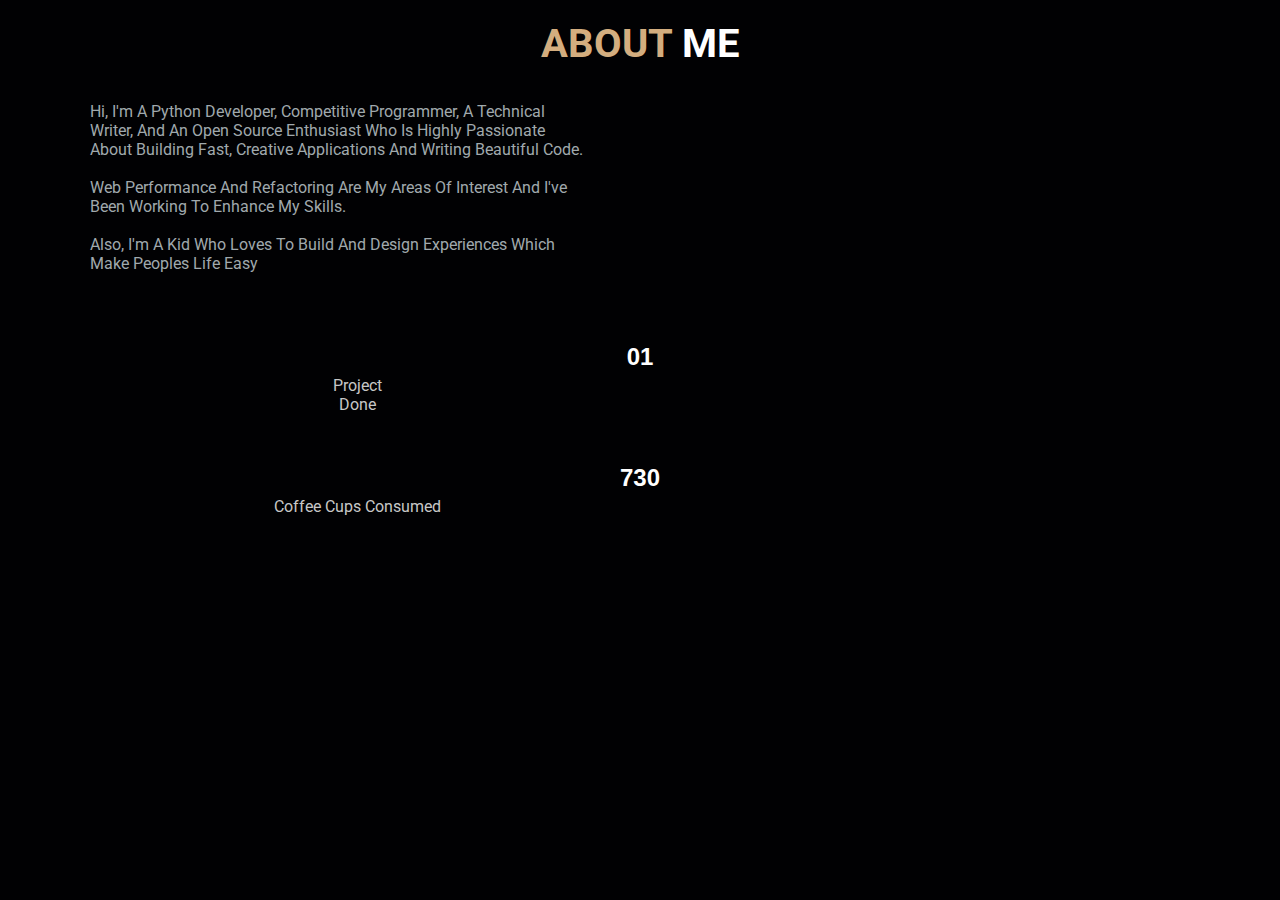
<file: my_portfolio-codetribe/about.html>
<!DOCTYPE html>
<html lang="en">
<head>
    <meta charset="UTF-8">
    <meta name="viewport" content="width=device-width, initial-scale=1.0">
    <title>Document</title>
    <link rel="stylesheet" type="text/css" href="css/style.css">
</head>
<body>
    <!-- <div class="about">
        <div class="inner-section">
            <h1>About me</h1>
            <p class="text">
                <h2>
                    I am a hard working individual that loves learning. I am an enthusiast and a dedicated scholar in the field of software engineeering.I am the type of person to work alone on projects but I appreciate having a team and helping each other on projects. I really enjoy solving problems and finding specific solutions to those problems through research and strategic planning. Big sports fan and I jog from time to time.I would say my biggest life lesson so far is that life comes with its ups and downs but whats important is how we deal with those moments
<br>
<br>
                   <h1>Education</h1> 
                    
                    <h2> Hyperiondev
                    August 2021 - November 2021
                    Higher cerificate in Software Engineering
                    Major:Software Engineering
                    Certificate(Minor):
                    Certificate (IT support)
                    
                    Programming Coursework:
                    Data structures & Algorithms ,Operating systems, Networks, Object Orientated Programming,Debugging
                </h2>
                <br>
            <div class="skills">
                <button href="contact.html" class="">Contact Us</button>
            </div>
        </div>
    </div> -->
         <!--================Welcome Area =================-->
         <section class="welcome_area p_120">
        	<div class="container">
        		<div class="row welcome_inner">
        			<div class="col-lg-6">
        				<div class="welcome_text">
                            <h1 class="heading"> <span>About</span> me </h1>
        					<p>Hi, I'm a Python Developer, Competitive Programmer, a Technical Writer, and an Open Source Enthusiast who is highly passionate about building fast, creative applications and writing beautiful code.<br>

								<br>Web Performance and Refactoring are my areas of interest and I've been working to enhance my skills.<br>
								
								<br>Also, I'm a kid who loves to build and design Experiences which make peoples life easy</p>
        					<div class="row">
        						<div class="col-md-4">
        							<div class="wel_item">
										<i class="fa fa-files-o" aria-hidden="true"></i>
        								<h4>01</h4>
        								<p> Project <br> Done
										</p>
        							</div>
        						</div>
        						<div class="col-md-4">
        							<div class="wel_item">
        								<i class="fa fa-coffee" aria-hidden="true"></i>
        								<h4>730</h4>
        								<p>Coffee Cups Consumed</p>
        							</div>
        						</div>
        					
							</div>
							
        				</div>
        			</div>
        			
</body>

</html>
</file>
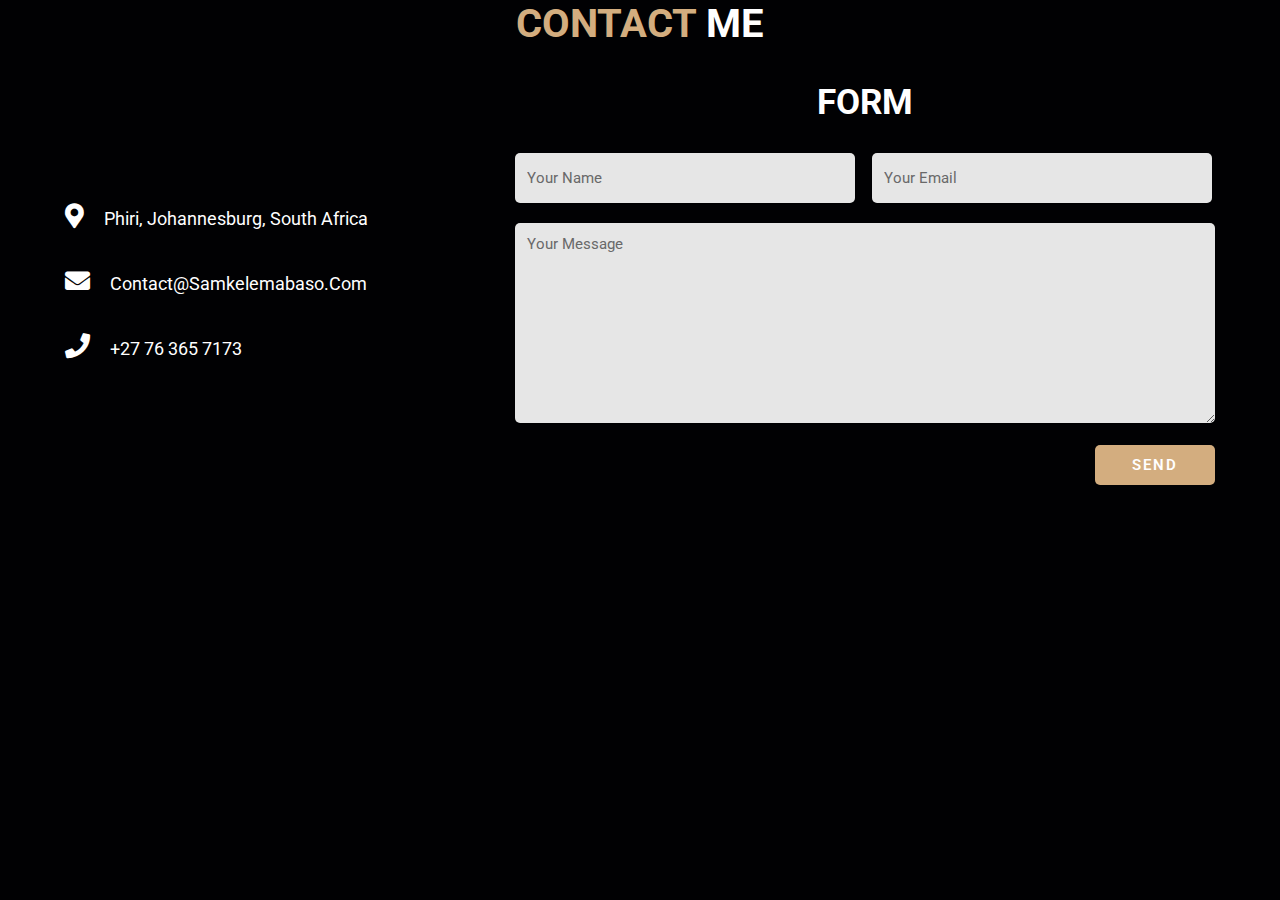
<file: my_portfolio-codetribe/contact.html>
<!DOCTYPE html>
<html lang="en">
<head>
    <meta charset="UTF-8">
    <meta name="viewport" content="width=device-width, initial-scale=1.0">
    <title>Document</title>
    <link rel="stylesheet" type="text/css" href="css/style.css">
    <link rel="stylesheet" href="https://cdnjs.cloudflare.com/ajax/libs/font-awesome/5.13.1/css/all.min.css">
</head>
<body>
   
    <!-- alert messages start
    <div class="alert-success">
      <span>Message Sent! Thank you for contacting us.</span>
    </div>
    <div class="alert-error">
      <span>Something went wrong! Please try again.</span>
    </div> 
    alert messages end -->

    <!--contact section start-->
    <h1 class="heading"> <span>Contact</span> me </h1>
    <div class="contact-section">
      <div class="contact-info">
        <div><i class="fas fa-map-marker-alt"></i>Phiri, Johannesburg, South Africa</div>
        <div><i class="fas fa-envelope"></i>contact@samkelemabaso.com</div>
        <div><i class="fas fa-phone"></i>+27 76 365 7173</div>
      </div>
      <div class="contact-form">
        <h2>Form</h2>
        <form class="contact" action="" method="post">
          <input type="text" name="name" class="text-box" placeholder="Your Name" required>
          <input type="email" name="email" class="text-box" placeholder="Your Email" required>
        <textarea name="message" rows="5" placeholder="Your Message" required></textarea>
          <input type="submit" name="submit" class="send-btn" value="Send">
        </form>
      </div>
    </div>
    <!--contact section end-->

  </body>
</html>
</file>
<file: my_portfolio-codetribe/css/style.css>
@import url('https://fonts.googleapis.com/css2?family=Roboto:wght@100;300;400;500;700&display=swap');

:root{
    --main-color:#d3ad7f;
    --black:#13131a;
    --bg:#010103;
    --border:.1rem solid rgba(255,255,255,.3);
    --secondary-color:#fff;
}


.dark-theme{
    --main-color:#8c9290;
    --secondary-color:#000;
    --black:#fff;
    --bg:#fff;
}


*{
    font-family: 'Roboto', sans-serif;
    margin:0; padding:0;
    box-sizing: border-box;
    outline: none; border:none;
    text-decoration: none;
    text-transform: capitalize;
    transition: .2s linear;
}

html{
    font-size: 62.5%;
    overflow-x: hidden;
    scroll-padding-top: 9rem;
    scroll-behavior: smooth;
}

html::-webkit-scrollbar{
    width: .8rem;
}

html::-webkit-scrollbar-track{
    background: transparent;
}

html::-webkit-scrollbar-thumb{
    background: var(--secondary-color);
    border-radius: 5rem;
}

body{
    background: var(--bg);
}

section{
    padding:2rem 7%;
}

.heading{
    text-align: center;
    color:var(--secondary-color);
    text-transform: uppercase;
    padding-bottom: 3.5rem;
    font-size: 4rem;
}

.heading span{
    color:var(--main-color);
    text-transform: uppercase;
}

.btn{
    margin-top: 1rem;
    display: inline-block;
    padding:.9rem 3rem;
    font-size: 1.7rem;
    color:var(--secondary-color);
    background: var(--main-color);
    cursor: pointer;
}

.btn:hover{
    letter-spacing: .2rem;
}

.header{
    background: var(--bg);
    display: flex;
    align-items: center;
    justify-content: space-between;
    padding:1.5rem 7%;
    border-bottom: var(--border);
    position: fixed;
    top:0; left: 0; right: 0;
    z-index: 1000;
}

.header .logo img{
    height: 6rem;
}

.header .navbar a{
    margin:0 1rem;
    font-size: 1.6rem;
    color:var(--secondary-color);
}

.header .navbar a:hover{
    color:var(--main-color);
    border-bottom: .1rem solid var(--main-color);
    padding-bottom: .5rem;
}

.header .icons div{
    color:var(--secondary-color);
    cursor: pointer;
    font-size: 2.5rem;
    margin-left: 2rem;
}

.header .icons div:hover{
    color:var(--main-color);
}

#menu-btn{
    display: none;
}

.header .search-form{
    position: absolute;
    top:115%; right: 7%;
    background: #fff;
    width: 50rem;
    height: 5rem;
    display: flex;
    align-items: center;
    transform: scaleY(0);
    transform-origin: top;
}

.header .search-form.active{
    transform: scaleY(1);
}

.header .search-form input{
    height: 100%;
    width: 100%;
    font-size: 1.6rem;
    color:var(--black);
    padding:1rem;
    text-transform: none;
}

.header .search-form label{
    cursor: pointer;
    font-size: 2.2rem;
    margin-right: 1.5rem;
    color:var(--black);
}

.header .search-form label:hover{
    color:var(--main-color);
}

.header .cart-items-container{
    position: absolute;
    top:100%; right: -100%;
    height: calc(100vh - 9.5rem);
    width: 35rem;
    background: var(--secondary-color);
    padding:0 1.5rem;
}

.header .cart-items-container.active{
    right: 0;
}

.header .cart-items-container .cart-item{
    position: relative;
    margin:2rem 0;
    display: flex;
    align-items: center;
    gap:1.5rem;
}

.header .cart-items-container .cart-item .fa-times{
    position: absolute;
    top:1rem; right: 1rem;
    font-size: 2rem;
    cursor: pointer;
    color: var(--black);
}

.header .cart-items-container .cart-item .fa-times:hover{
    color:var(--main-color);
}

.header .cart-items-container .cart-item img{
    height: 7rem;
}

.header .cart-items-container .cart-item .content h3{
    font-size: 2rem;
    color:var(--black);
    padding-bottom: .5rem;
}

.header .cart-items-container .cart-item .content .price{
    font-size: 1.5rem;
    color:var(--main-color);
}

.header .cart-items-container .btn{
    width: 100%;
    text-align: center;
}

.home{
    min-height: 100vh;
    display: flex;
    align-items: center;

    background-size: cover;
    background-position: center;
}

.home .content{
    max-width: 60rem;
}

.home .content h3{
    font-size: 6rem;
    text-transform: uppercase;
    color:var(--secondary-color);
}

.home .content p{
    font-size: 2rem;
    font-weight: lighter;
    line-height: 1.8;
    padding:1rem 0;
    color:#eee;
}

.about .row{
    display: flex;
    align-items: center;
    background:var(--black);
    flex-wrap: wrap;
}

.about .row .image{
    flex:1 1 45rem;
}

.about .row .image img{
    width: 100%;
}
.about .row .content{
    flex:1 1 45rem;
    padding:2rem;
}

.about .row .content h3{
    font-size: 3rem;
    color:var(--secondary-color);
}

.about .row .content p{
    font-size: 1.6rem;
    color:#ccc;
    padding:1rem 0;
    line-height: 1.8;
}

.menu .box-container{
    display: grid;
    grid-template-columns: repeat(auto-fit, minmax(30rem, 1fr));
    gap:1.5rem;
}

.menu .box-container .box{
    padding:5rem;
    text-align: center;
    border:var(--border);    
}

.menu .box-container .box img{
    height: 10rem;
}

.menu .box-container .box h3{
    color: var(--secondary-color);
    font-size: 2rem;
    padding:1rem 0;
}

.menu .box-container .box .price{
    color: var(--secondary-color);
    font-size: 2.5rem;
    padding:.5rem 0;
}

.menu .box-container .box .price span{
    font-size: 1.5rem;
    text-decoration: line-through;
    font-weight: lighter;
}

.menu .box-container .box:hover{
    background:var(--secondary-color);
}

.menu .box-container .box:hover > *{
    color:var(--black);
}

.products .box-container{
    display: grid;
    grid-template-columns: repeat(auto-fit, minmax(30rem, 1fr));
    gap:1.5rem;
}

.products .box-container .box{
    text-align: center;
    border:var(--border);
    padding: 2rem;
}

.products .box-container .box .icons a{
    height: 5rem;
    width: 5rem;
    line-height: 5rem;
    font-size: 2rem;
    border:var(--border);
    color:var(--secondary-color);
    margin:.3rem;
}

.products .box-container .box .icons a:hover{
    background:var(--main-color);
}

.products .box-container .box .image{
    padding: 2.5rem 0;
}

.products .box-container .box .image img{
    height: 25rem;
}

.products .box-container .box .content h3{
    color:var(--secondary-color);
    font-size: 2.5rem;
}

.products .box-container .box .content .stars{
    padding: 1.5rem;
}

.products .box-container .box .content .stars i{
    font-size: 1.7rem;
    color: var(--main-color);
}

.products .box-container .box .content .price{
    color:var(--secondary-color);
    font-size: 2.5rem;
}

.products .box-container .box .content .price span{
    text-decoration: line-through;
    font-weight: lighter;
    font-size: 1.5rem;
}

.review .box-container{
    display: grid;
    grid-template-columns: repeat(auto-fit, minmax(30rem, 1fr));
    gap:1.5rem;
}

.review .box-container .box{
    border:var(--border);
    text-align: center;
    padding:3rem 2rem;
}

.review .box-container .box p{
    font-size: 1.5rem;
    line-height: 1.8;
    color:#ccc;
    padding:2rem 0;
}

.review .box-container .box .user{
    height: 7rem;
    width: 7rem;
    border-radius: 50%;
    object-fit: cover;
}

.review .box-container .box h3{
    padding:1rem 0;
    font-size: 2rem;
    color:var(--secondary-color);
}

.review .box-container .box .stars i{
    font-size: 1.5rem;
    color:var(--main-color);
}

.contact .row{
    display: flex;
    background:var(--black);
    flex-wrap: wrap;
    gap:1rem;
}

.contact .row .map{
    flex:1 1 45rem;
    width: 100%;
    object-fit: cover;
}

.contact .row form{
    flex:1 1 45rem;
    padding:5rem 2rem;
    text-align: center;
}

.contact .row form h3{
    text-transform: uppercase;
    font-size: 3.5rem;
    color:var(--secondary-color);
}

.contact .row form .inputBox{
    display: flex;
    align-items: center;
    margin-top: 2rem;
    margin-bottom: 2rem;
    background:var(--bg);
    border:var(--border);
}

.contact .row form .inputBox span{
    color:var(--secondary-color);
    font-size: 2rem;
    padding-left: 2rem;
}

.contact .row form .inputBox input{
    width: 100%;
    padding:2rem;
    font-size: 1.7rem;
    color:var(--secondary-color);
    text-transform: none;
    background:none;
}

.blogs .box-container{
    display: grid;
    grid-template-columns: repeat(auto-fit, minmax(30rem, 1fr));
    gap:1.5rem;
}

.blogs .box-container .box{
    border:var(--border);    
}

.blogs .box-container .box .image{
    height: 25rem;
    overflow:hidden;
    width: 100%;
}

.blogs .box-container .box .image img{
    height: 100%;
    object-fit: cover;
    width: 100%;
}

.blogs .box-container .box:hover .image img{
    transform: scale(1.2);
}

.blogs .box-container .box .content{
    padding:2rem;
}

.blogs .box-container .box .content .title{
    font-size: 2.5rem;
    line-height: 1.5;
    color:var(--secondary-color);
}

.blogs .box-container .box .content .title:hover{
    color:var(--main-color);
}

.blogs .box-container .box .content span{
    color:var(--main-color);
    display: block;
    padding-top: 1rem;
    font-size: 2rem;
}

.blogs .box-container .box .content p{
    font-size: 1.6rem;
    line-height: 1.8;
    color:#ccc;
    padding:1rem 0;
}

.footer{
    background:var(--black);
    text-align: center;
}

.footer .share{
    padding:1rem 0;
}

.footer .share a{
    height: 5rem;
    width: 5rem;
    line-height: 5rem;
    font-size: 2rem;
    color:var(--secondary-color);
    border:var(--border);
    margin:.3rem;
    border-radius: 50%;
}

.footer .share a:hover{
    background-color: var(--main-color);
}

.footer .links{
    display: flex;
    justify-content: center;
    flex-wrap: wrap;
    padding:2rem 0;
    gap:1rem;
}

.footer .links a{
    padding:.7rem 2rem;
    color:var(--secondary-color);
    border:var(--border);
    font-size: 2rem;
}

.footer .links a:hover{
    background:var(--main-color);
}

.footer .credit{
    font-size: 2rem;
    color:var(--secondary-color);
    font-weight: lighter;
    padding:1.5rem;
}

.footer .credit span{
    color:var(--main-color);
}













/* media queries  */
@media (max-width:991px){

    html{
        font-size: 55%;
    }

    .header{
        padding:1.5rem 2rem;
    }

    section{
        padding:2rem;
    }

}

@media (max-width:768px){

    #menu-btn{
        display: inline-block;
    }

    .header .navbar{
        position: absolute;
        top:100%; right: -100%;
        background: var(--secondary-color);
        width: 30rem;
        height: calc(100vh - 9.5rem);
    }

    .header .navbar.active{
        right:0;
    }

    .header .navbar a{
        color:var(--black);
        display: block;
        margin:1.5rem;
        padding:.5rem;
        font-size: 2rem;
    }

    .header .search-form{
        width: 90%;
        right: 2rem;
    }

    .home{
        background-position: left;
        justify-content: center;
        text-align: center;
    }

    .home .content h3{
        font-size: 4.5rem;
    }

    .home .content p{
        font-size: 1.5rem;
    }

}

@media (max-width:450px){

    html{
        font-size: 50%;
    }

}

/* About us */
*{
    margin: 0;
    padding: 0;
    box-sizing: border-box;
}

.about{
    background: url(home-img.jpeg) no-repeat left;
    background-size: 55%;

    overflow: hidden;
    padding: 100px 0;
}
.inner-section{
    width: 80%;
   
   
    background-color: var(--main-color);
    padding: 140px;
    box-shadow: 13px 12px 8px rgba(0,0,0,0.3);
    border: #ccc;
    border-radius : 70px;
}
.inner-section h1{
    margin-bottom: 30px;
    font-size: 30px;
    font-weight: 900;
}
.text{
    font-size: 13px;
    color: #545454;
    line-height: 30px;
    text-align: justify;
    margin-bottom: 40px;
}
.skills button{
    font-size: 22px;
    text-align: center;
    letter-spacing: 2px;
    border: none;
  
    padding: 8px;
    width: 200px;
    background-color: black;
    color: white;
    cursor: pointer; 
   
}
.skills button:hover{
    transition: 1s;
    background-color:white;
    color: black;
    letter-spacing: .2rem;
}




/* Welcome Area css
============================================================================================ */
.welcome_inner .welcome_img {
    background: #eeeeee;
    margin-left: 40px;
    padding-left: 30px;
    padding-right: 30px;
    padding-bottom: 30px; }
  
  
    .welcome_inner .welcome_img img {
      margin-top: -30px; }
  
  .welcome_text h4 {
    
    color: #cac4c4;
    font-family: "Heebo", sans-serif;
    font-size: 36px;
    margin-bottom: 18px;
    text-transform: uppercase;
   }
  .welcome_text p {
    color: #a0a9ad;
    font-size: 16px;
    max-width: 495px;
    font-family: "Roboto", sans-serif;
    margin-bottom: 40px; }
  
  
  
    .wel_item:hover {
      text-align: center;
 
    border: 1px  solid  var(--main-color);
      padding: 20px 20px;
      border-radius: 14px;
      background-color: #222222; 
      box-shadow: 1.5px 1.5px 0px 0px #2c2b2b;
    }
  
  .wel_item {
    text-align: center;
    border: 1px ;
    min-height: 100%;
    padding: 20px 20px;
    border-radius: 5px;
     }
  
  
    .wel_item i {
      padding-bottom: 15px;
      
      /* padding-left:30%; */
      font-size: 45px;
      background: linear-gradient(to right, #c7a340 0%, #d3ad7f 70%);
      -webkit-background-clip: text;
      -webkit-text-fill-color: transparent; }
  
      
  
  
    .wel_item h4 {
      font-size: 24px;
      font-family: "Heebo", sans-serif;
      font-weight: bold;
      color: #ffffff;
      margin-bottom: 5px;
      margin-top: 10px; }
    .wel_item p {
      font-size: 16px;
      font-family: "Roboto", sans-serif;
      color: #c7c7c7;
      margin-bottom: 0px; }
  
  .tools_expert {
    padding: 20px 0px 0px 0px; }
    .tools_expert .skill_main .skill_item {
      margin-bottom: 18px; }
      .tools_expert .skill_main .skill_item:last-child {
        margin-bottom: 0px; }
      .tools_expert   .skill_item i {
  
        padding-left: 40px;
        /* padding-right: 20px; */
        font-size: 20px;
        background: linear-gradient(to right, #766dff 0%, #86e7ff 70%);
        -webkit-background-clip: text;
        -webkit-text-fill-color: transparent; 
      }
  
      .tools_expert .skill_main .skill_item h4 {
        text-align: none;
        font-size: 14px;
        font-family: "Roboto", sans-serif;
        font-weight: 500;
        color: #cad4cb;
        margin-bottom: 7px; }
      .tools_expert .skill_main .skill_item .progress_br {
        border: 1px solid #eeeeee;
        padding: 5px;
        border-radius: 10px; }
      .tools_expert .skill_main .skill_item .progress {
          background-image: -moz-linear-gradient(0deg, #766dff 0%, #88f3ff 100%);
          background-image: -webkit-linear-gradient(0deg, #766dff 0%, #88f3ff 100%);
          background-image: -ms-linear-gradient(0deg, #766dff 0%, #88f3ff 100%);
          height: 10px;
          border-radius: 10px;
        }
        
  









        /* CSS FOR THE CONTACT PAGE */
        @import url('https://fonts.googleapis.com/css2?family=Poppins:wght@400;500;600;700&display=swap');


.contact-section{
   
  width: 100%;
  display: flex;
  justify-content: center;
  align-items: center;
}

.contact-info{
  color: white;
  max-width: 500px;
  line-height: 65px;
  padding-left: 50px;
  font-size: 18px;
}

.contact-info i{
  margin-right: 20px;
  font-size: 25px;
}

.contact-form{
  max-width: 700px;
  margin-right: 50px;
}

.contact-info, .contact-form{
  flex: 1;
}

.contact-form h2{
  color: var(--secondary-color);
  text-align: center;
  font-size: 35px;
  text-transform: uppercase;
  margin-bottom: 30px;
}

.contact-form .text-box{
  background: white;
  color: var(--secondary-color);
  border: none;
  width: calc(50% - 10px);
  height: 50px;
  padding: 12px;
  font-size: 15px;
  border-radius: 5px;
  box-shadow: 0 1px 1px rgba(0, 0, 0, 0.1);
  margin-bottom: 20px;
  opacity: 0.9;
}

.contact-form .text-box:first-child{
  margin-right: 15px;
}

.contact-form textarea{
  background: white;
  color: var(--secondary-color);
  border: none;
  width: 100%;
  padding: 12px;
  font-size: 15px;
  min-height: 200px;
  max-height: 400px;
  resize: vertical;
  border-radius: 5px;
  box-shadow: 0 1px 1px rgba(0, 0, 0, 0.1);
  margin-bottom: 20px;
  opacity: 0.9;
}

.contact-form .send-btn{
  float: right;
  background: var(--main-color);
  color: var(--secondary-color);
  border: none;
  width: 120px;
  height: 40px;
  font-size: 15px;
  font-weight: 600;
  text-transform: uppercase;
  letter-spacing: 2px;
  border-radius: 5px;
  cursor: pointer;
  transition: 0.3s;
  transition-property: background;
}

.contact-form .send-btn:hover{
  background: #3AD66E;
}

@media screen and (max-width: 950px){
  .contact-section{
    flex-direction: column;
  }

  .contact-info, .contact-form{
    margin: 30px 50px;
  }

  .contact-form h2{
    font-size: 30px;
  }

  .contact-form .text-box{
    width: 100%;
  }
}

/*css for alert messages*/

.alert-success{
  z-index: 1;
  background: #D4EDDA;
  font-size: 18px;
  padding: 20px 40px;
  min-width: 420px;
  position: fixed;
  right: 0;
  top: 10px;
  border-left: 8px solid #3AD66E;
  border-radius: 4px;
}

.alert-error{
  z-index: 1;
  background: #FFF3CD;
  font-size: 18px;
  padding: 20px 40px;
  min-width: 420px;
  position: fixed;
  right: 0;
  top: 10px;
  border-left: 8px solid #FFA502;
  border-radius: 4px;
}
</file>
